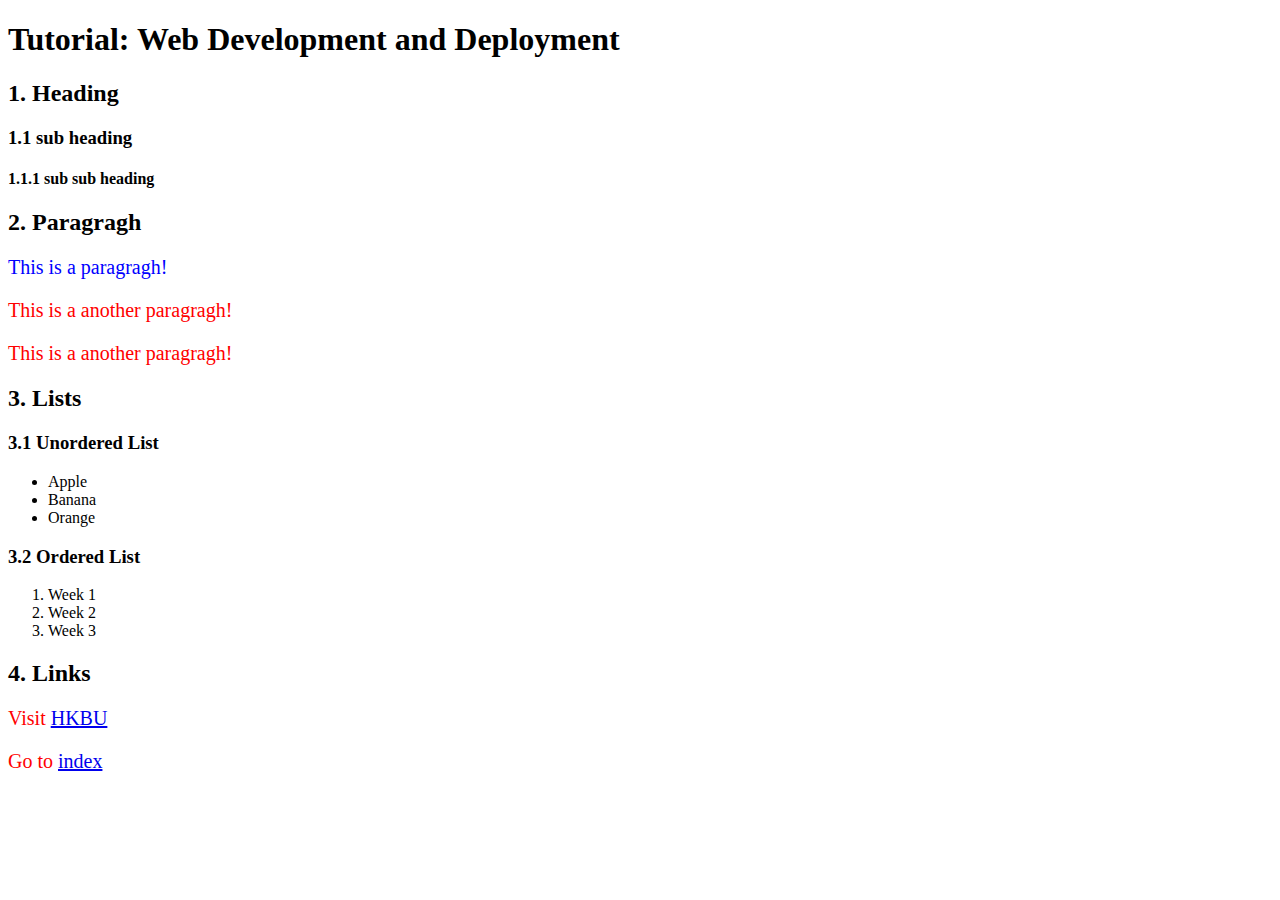
<file: web1.html>
<!DOCTYPE html>
<html>
    <head>
        <title>
            AIDM7350
        </title>
        <!-- <style>
            p{
                font-size: 20px;
                color: red;
            }
        </style> -->
        <link rel="stylesheet" href="style.css">
    </head>
    <body>
        <!--To illustrate the usage of <h1> tag-->
        <h1>
            Tutorial: Web Development and Deployment
        </h1>
        <h2> 1. Heading</h2>
            <h3> 1.1 sub heading</h3>
                <h4> 1.1.1 sub sub heading</h4>

        <h2> 2. Paragragh</h2>
        <p class="standout">This is a paragragh!</p>
        <p>This is a another paragragh!</p>
        <p>This is a another paragragh!</p>

        <h2> 3. Lists</h2>
            <h3> 3.1 Unordered List</h3>
            <ul>
                <li>Apple</li>
                <li>Banana</li>
                <li>Orange</li>
            </ul>
            <h3> 3.2 Ordered List</h3>
            <ol>
                <li>Week 1</li>
                <li>Week 2</li>
                <li>Week 3</li>
            </ol>

        <h2> 4. Links</h2>
        <p>Visit <a href="https://www.hkbu.edu.hk/">HKBU</a></p>
        <p>Go to <a href="index.html">index</a></p>
</file>
<file: style.css>
p{
    font-size: 20px;
    color: red;
}

p:hover{
    background: rgb(248, 136, 205);
}

.standout{
    color: blue;
}

h2.standout{
    color: red;
}

.image1:hover{
    border-radius: 50%;
}

.image2:hover{
    border-radius: 30px;
}

.image3:hover{
    opacity: 0.8;
}

.image4:hover{
    filter: grayscale(70%);
}

.image5:hover{
    filter: blur(5px);
}
</file>
